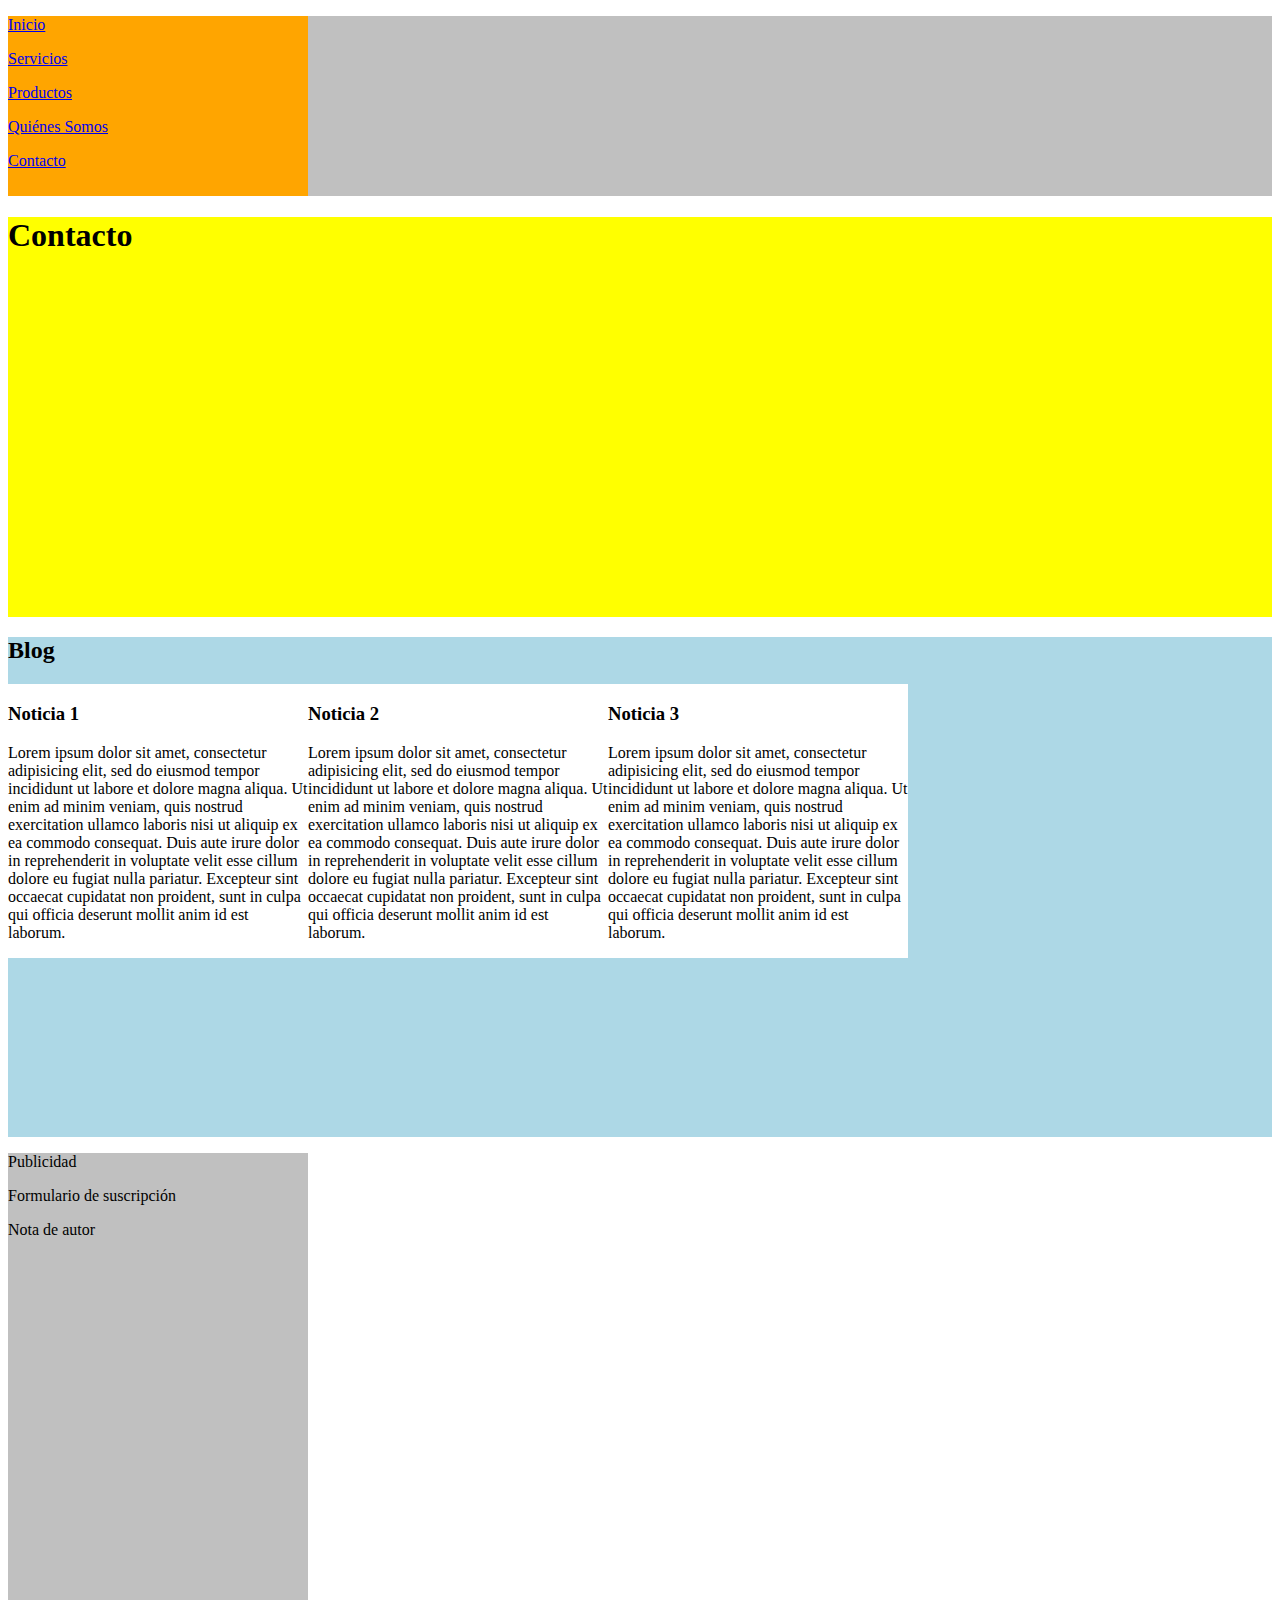
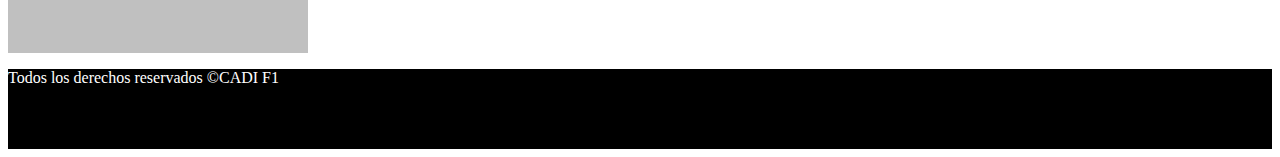
<file: clase4/contacto.html>
<!DOCTYPE html>
<html>
<head>
	<meta charset="utf-8">
	<title>Contacto</title>
	<link rel="stylesheet" type="text/css" href="css/estilos.css">
</head>
<body>

	<!--Encabezado de la página-->
	<header>
		<!--Puede tener el logo y la navegación principal-->
		<nav>
			<!--Navegación principal
				con: inicio, servicios, quiénes somos, contacto, etc-->
				<p><a href="index.html">Inicio</a></p>
				<p><a href="servicios.html">Servicios</a></p>
				<p><a href="productos.html">Productos</a></p>
				<p><a href="quienes-somos.html">Quiénes Somos</a></p>
				<p><a href="contacto.html">Contacto</a></p>
		</nav>
	</header>
	<!--Definir secciones-->
	<section id="banner">
		<h1>Contacto</h1>
	</section>
	<section id="blog">
		<h2>Blog</h2>
		<article> <!--Noticias/artículos-->
			<h3>Noticia 1</h3>
			<p>Lorem ipsum dolor sit amet, consectetur adipisicing elit, sed do eiusmod
			tempor incididunt ut labore et dolore magna aliqua. Ut enim ad minim veniam,
			quis nostrud exercitation ullamco laboris nisi ut aliquip ex ea commodo
			consequat. Duis aute irure dolor in reprehenderit in voluptate velit esse
			cillum dolore eu fugiat nulla pariatur. Excepteur sint occaecat cupidatat non
			proident, sunt in culpa qui officia deserunt mollit anim id est laborum.</p>
		</article>
		<article> <!--Noticias/artículos-->
			<h3>Noticia 2</h3>
			<p>Lorem ipsum dolor sit amet, consectetur adipisicing elit, sed do eiusmod
			tempor incididunt ut labore et dolore magna aliqua. Ut enim ad minim veniam,
			quis nostrud exercitation ullamco laboris nisi ut aliquip ex ea commodo
			consequat. Duis aute irure dolor in reprehenderit in voluptate velit esse
			cillum dolore eu fugiat nulla pariatur. Excepteur sint occaecat cupidatat non
			proident, sunt in culpa qui officia deserunt mollit anim id est laborum.</p>
		</article>
		<article> <!--Noticias/artículos-->
			<h3>Noticia 3</h3>
			<p>Lorem ipsum dolor sit amet, consectetur adipisicing elit, sed do eiusmod
			tempor incididunt ut labore et dolore magna aliqua. Ut enim ad minim veniam,
			quis nostrud exercitation ullamco laboris nisi ut aliquip ex ea commodo
			consequat. Duis aute irure dolor in reprehenderit in voluptate velit esse
			cillum dolore eu fugiat nulla pariatur. Excepteur sint occaecat cupidatat non
			proident, sunt in culpa qui officia deserunt mollit anim id est laborum.</p>
		</article>
	</section>
	<aside>
		<!--Información adicional a la página web-->
		<p>Publicidad</p>
		<p>Formulario de suscripción</p>
		<p>Nota de autor</p>
	</aside>
	<footer>
		<!--Pie de página-->
		<p>Todos los derechos reservados &copy;CADI F1</p>
	</footer>
</body>
</html>
</file>
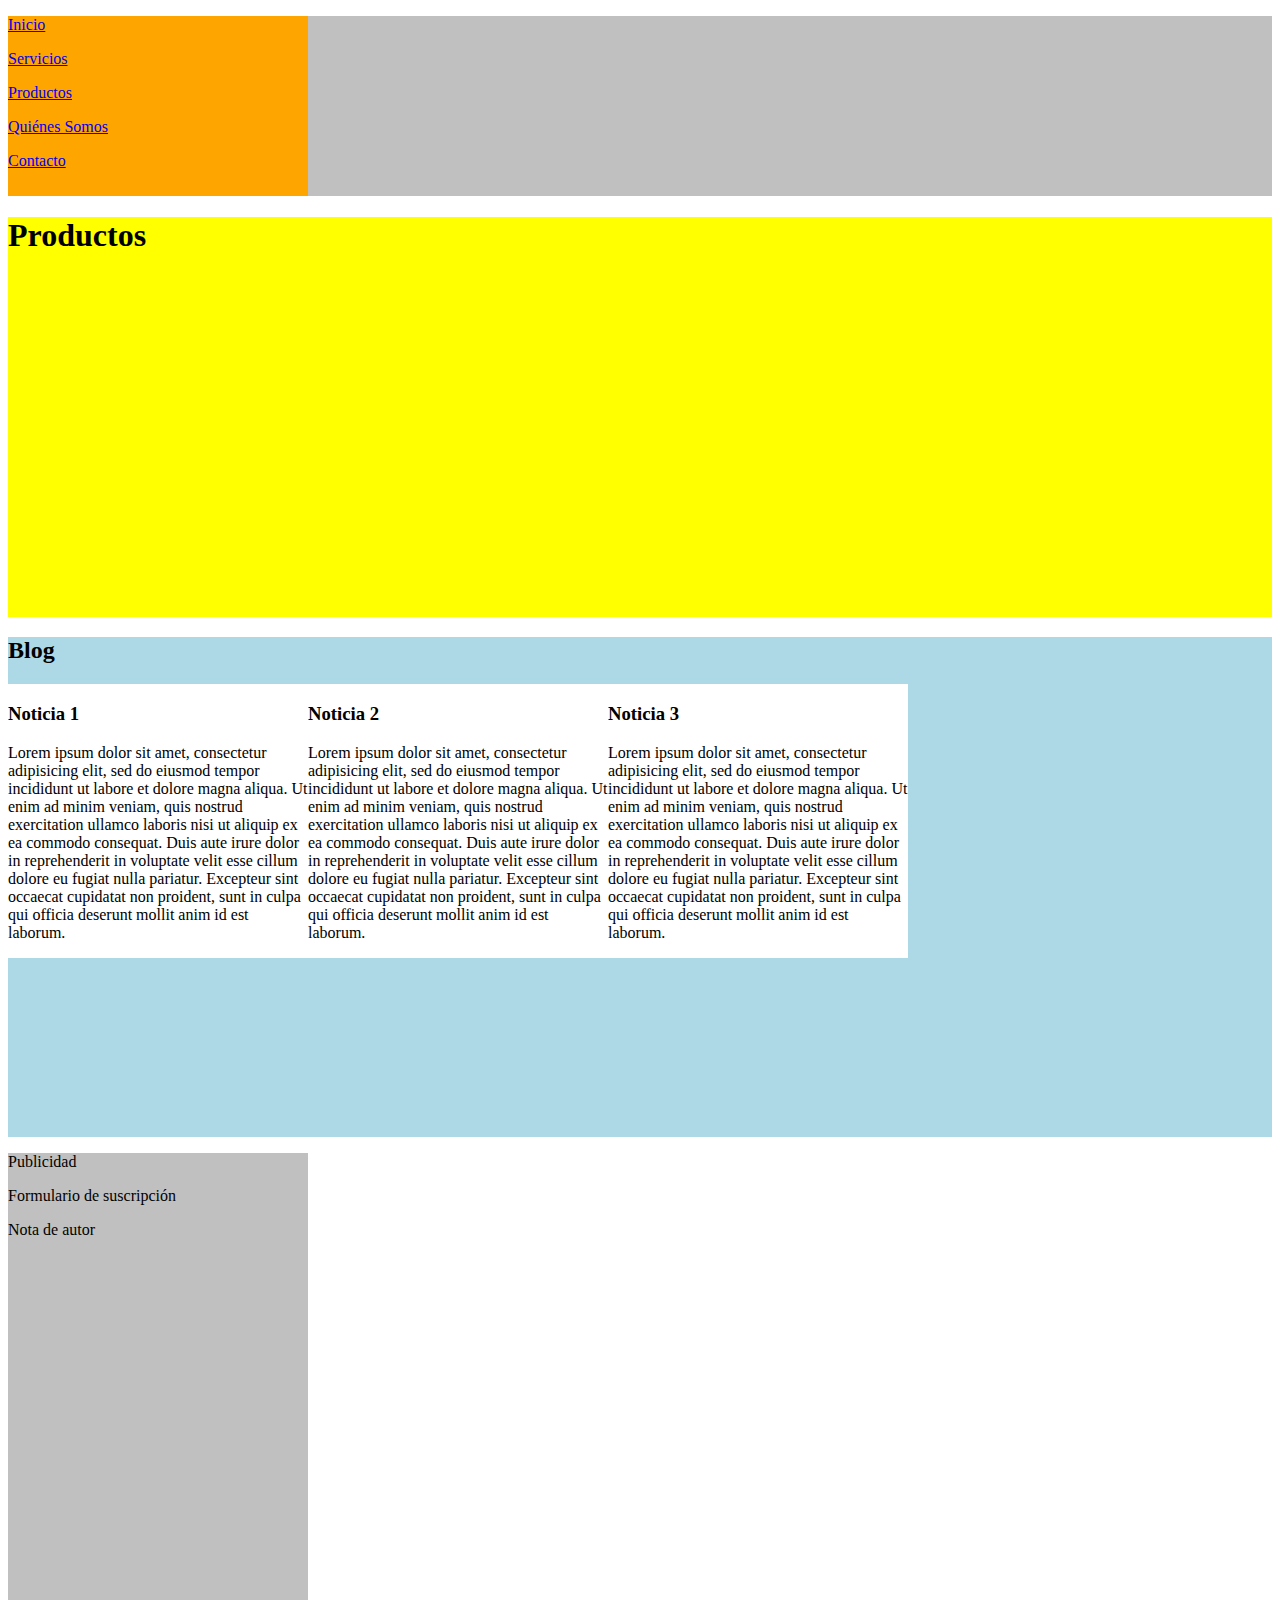
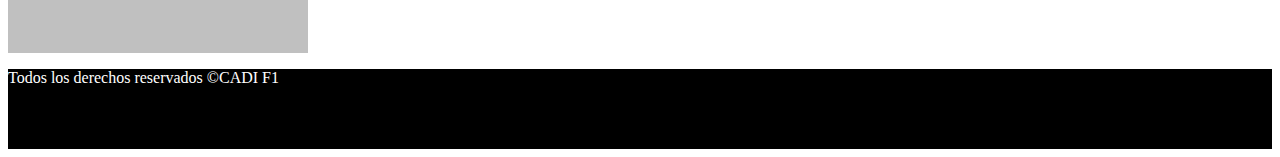
<file: clase4/productos.html>
<!DOCTYPE html>
<html>
<head>
	<meta charset="utf-8">
	<title>Productos</title>
	<link rel="stylesheet" type="text/css" href="css/estilos.css">
</head>
<body>

	<!--Encabezado de la página-->
	<header>
		<!--Puede tener el logo y la navegación principal-->
		<nav>
			<!--Navegación principal
				con: inicio, servicios, quiénes somos, contacto, etc-->
				<p><a href="index.html">Inicio</a></p>
				<p><a href="servicios.html">Servicios</a></p>
				<p><a href="productos.html">Productos</a></p>
				<p><a href="quienes-somos.html">Quiénes Somos</a></p>
				<p><a href="contacto.html">Contacto</a></p>
		</nav>
	</header>
	<!--Definir secciones-->
	<section id="banner">
		<h1>Productos</h1>
	</section>
	<section id="blog">
		<h2>Blog</h2>
		<article> <!--Noticias/artículos-->
			<h3>Noticia 1</h3>
			<p>Lorem ipsum dolor sit amet, consectetur adipisicing elit, sed do eiusmod
			tempor incididunt ut labore et dolore magna aliqua. Ut enim ad minim veniam,
			quis nostrud exercitation ullamco laboris nisi ut aliquip ex ea commodo
			consequat. Duis aute irure dolor in reprehenderit in voluptate velit esse
			cillum dolore eu fugiat nulla pariatur. Excepteur sint occaecat cupidatat non
			proident, sunt in culpa qui officia deserunt mollit anim id est laborum.</p>
		</article>
		<article> <!--Noticias/artículos-->
			<h3>Noticia 2</h3>
			<p>Lorem ipsum dolor sit amet, consectetur adipisicing elit, sed do eiusmod
			tempor incididunt ut labore et dolore magna aliqua. Ut enim ad minim veniam,
			quis nostrud exercitation ullamco laboris nisi ut aliquip ex ea commodo
			consequat. Duis aute irure dolor in reprehenderit in voluptate velit esse
			cillum dolore eu fugiat nulla pariatur. Excepteur sint occaecat cupidatat non
			proident, sunt in culpa qui officia deserunt mollit anim id est laborum.</p>
		</article>
		<article> <!--Noticias/artículos-->
			<h3>Noticia 3</h3>
			<p>Lorem ipsum dolor sit amet, consectetur adipisicing elit, sed do eiusmod
			tempor incididunt ut labore et dolore magna aliqua. Ut enim ad minim veniam,
			quis nostrud exercitation ullamco laboris nisi ut aliquip ex ea commodo
			consequat. Duis aute irure dolor in reprehenderit in voluptate velit esse
			cillum dolore eu fugiat nulla pariatur. Excepteur sint occaecat cupidatat non
			proident, sunt in culpa qui officia deserunt mollit anim id est laborum.</p>
		</article>
	</section>
	<aside>
		<!--Información adicional a la página web-->
		<p>Publicidad</p>
		<p>Formulario de suscripción</p>
		<p>Nota de autor</p>
	</aside>
	<footer>
		<!--Pie de página-->
		<p>Todos los derechos reservados &copy;CADI F1</p>
	</footer>
</body>
</html>
</file>
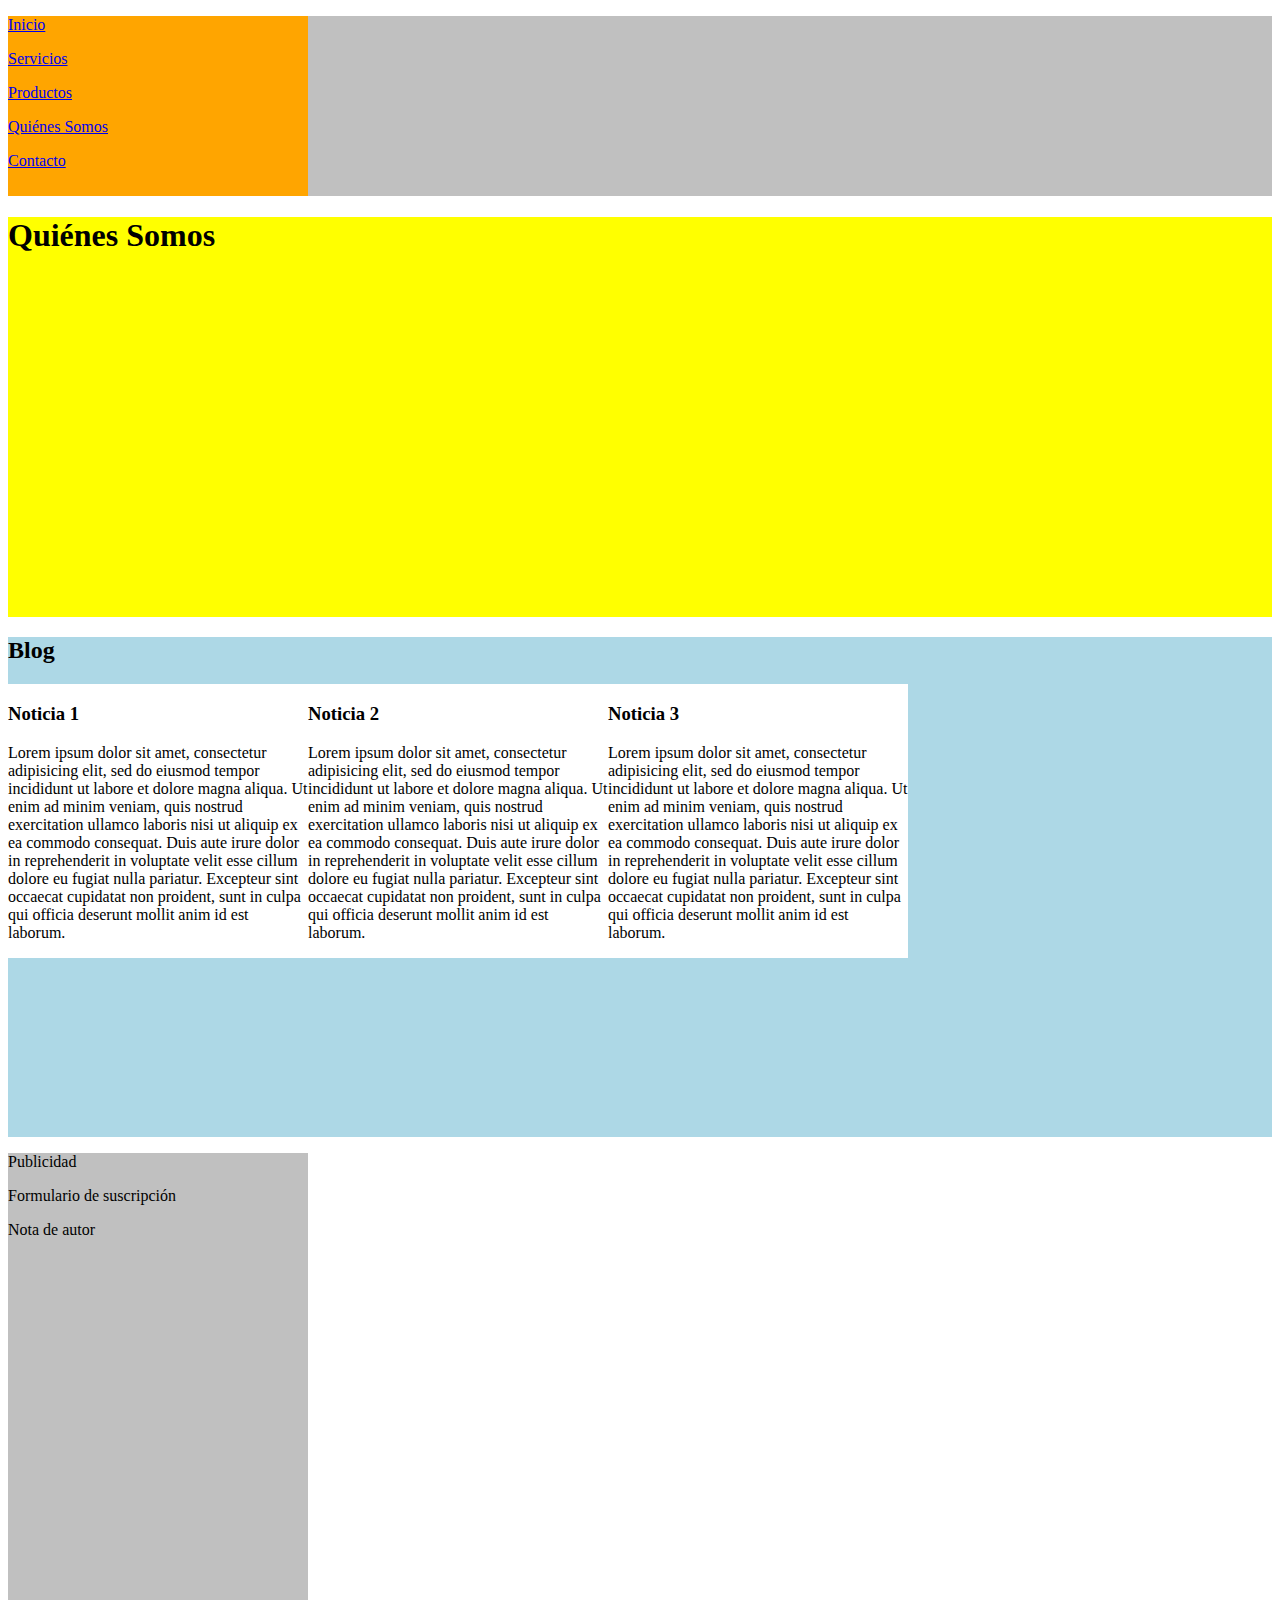
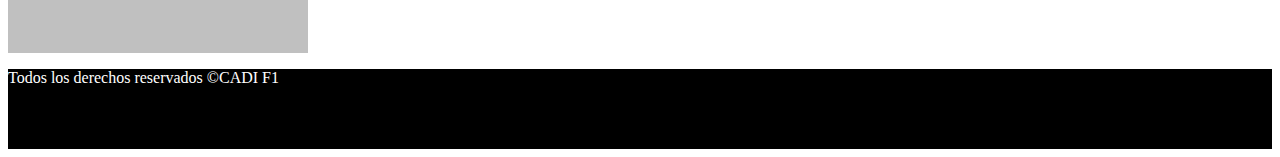
<file: clase4/quienes-somos.html>
<!DOCTYPE html>
<html>
<head>
	<meta charset="utf-8">
	<title>Quiénes Somos</title>
	<link rel="stylesheet" type="text/css" href="css/estilos.css">
</head>
<body>

	<!--Encabezado de la página-->
	<header>
		<!--Puede tener el logo y la navegación principal-->
		<nav>
			<!--Navegación principal
				con: inicio, servicios, quiénes somos, contacto, etc-->
				<p><a href="index.html">Inicio</a></p>
				<p><a href="servicios.html">Servicios</a></p>
				<p><a href="productos.html">Productos</a></p>
				<p><a href="quienes-somos.html">Quiénes Somos</a></p>
				<p><a href="contacto.html">Contacto</a></p>
		</nav>
	</header>
	<!--Definir secciones-->
	<section id="banner">
		<h1>Quiénes Somos</h1>
	</section>
	<section id="blog">
		<h2>Blog</h2>
		<article> <!--Noticias/artículos-->
			<h3>Noticia 1</h3>
			<p>Lorem ipsum dolor sit amet, consectetur adipisicing elit, sed do eiusmod
			tempor incididunt ut labore et dolore magna aliqua. Ut enim ad minim veniam,
			quis nostrud exercitation ullamco laboris nisi ut aliquip ex ea commodo
			consequat. Duis aute irure dolor in reprehenderit in voluptate velit esse
			cillum dolore eu fugiat nulla pariatur. Excepteur sint occaecat cupidatat non
			proident, sunt in culpa qui officia deserunt mollit anim id est laborum.</p>
		</article>
		<article> <!--Noticias/artículos-->
			<h3>Noticia 2</h3>
			<p>Lorem ipsum dolor sit amet, consectetur adipisicing elit, sed do eiusmod
			tempor incididunt ut labore et dolore magna aliqua. Ut enim ad minim veniam,
			quis nostrud exercitation ullamco laboris nisi ut aliquip ex ea commodo
			consequat. Duis aute irure dolor in reprehenderit in voluptate velit esse
			cillum dolore eu fugiat nulla pariatur. Excepteur sint occaecat cupidatat non
			proident, sunt in culpa qui officia deserunt mollit anim id est laborum.</p>
		</article>
		<article> <!--Noticias/artículos-->
			<h3>Noticia 3</h3>
			<p>Lorem ipsum dolor sit amet, consectetur adipisicing elit, sed do eiusmod
			tempor incididunt ut labore et dolore magna aliqua. Ut enim ad minim veniam,
			quis nostrud exercitation ullamco laboris nisi ut aliquip ex ea commodo
			consequat. Duis aute irure dolor in reprehenderit in voluptate velit esse
			cillum dolore eu fugiat nulla pariatur. Excepteur sint occaecat cupidatat non
			proident, sunt in culpa qui officia deserunt mollit anim id est laborum.</p>
		</article>
	</section>
	<aside>
		<!--Información adicional a la página web-->
		<p>Publicidad</p>
		<p>Formulario de suscripción</p>
		<p>Nota de autor</p>
	</aside>
	<footer>
		<!--Pie de página-->
		<p>Todos los derechos reservados &copy;CADI F1</p>
	</footer>
</body>
</html>
</file>
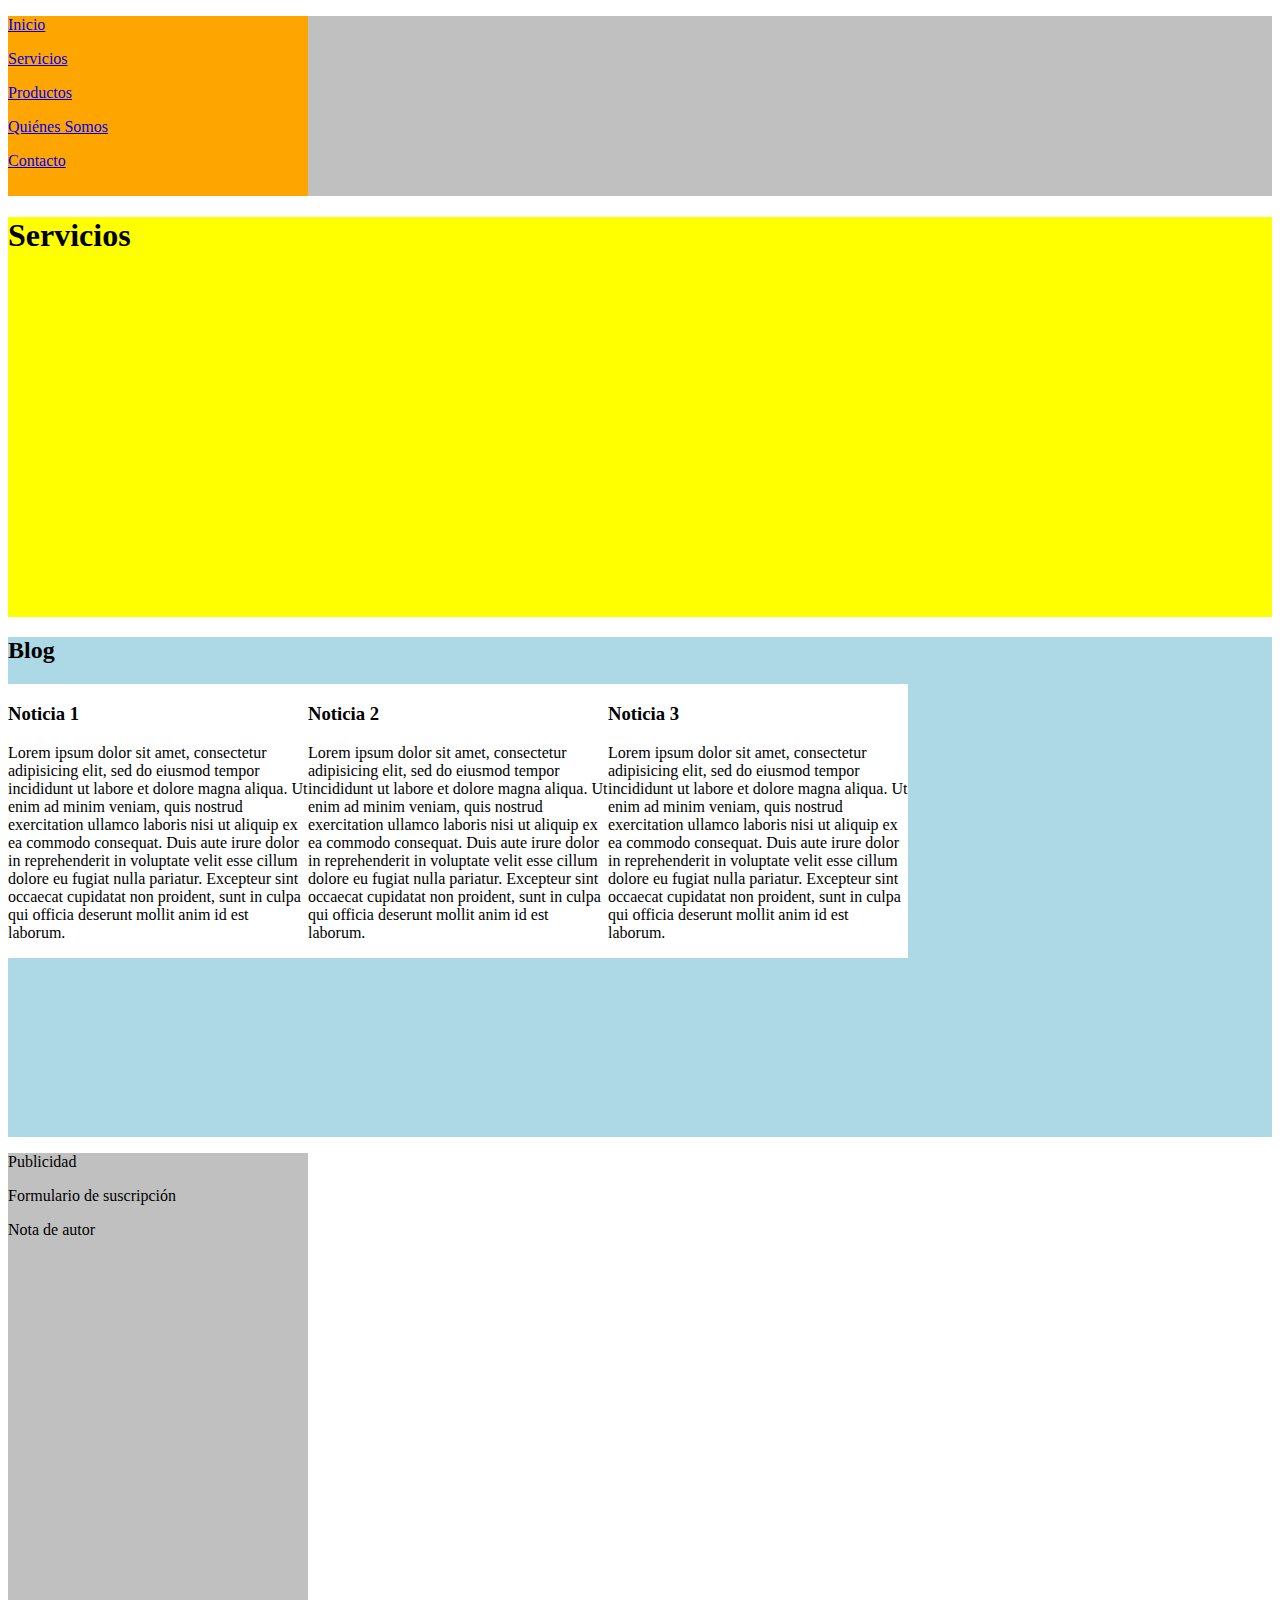
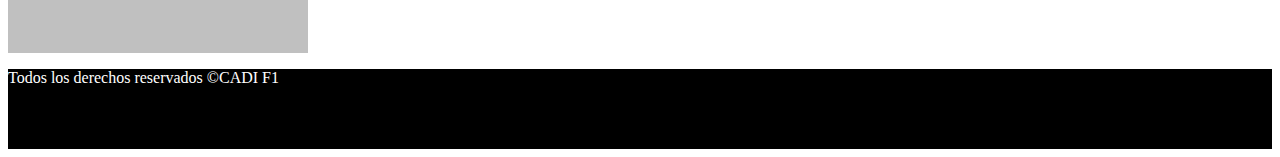
<file: clase4/servicios.html>
<!DOCTYPE html>
<html>
<head>
	<meta charset="utf-8">
	<title>Servicios</title>
	<link rel="stylesheet" type="text/css" href="css/estilos.css">
</head>
<body>

	<!--Encabezado de la página-->
	<header>
		<!--Puede tener el logo y la navegación principal-->
		<nav>
			<!--Navegación principal
				con: inicio, servicios, quiénes somos, contacto, etc-->
				<p><a href="index.html">Inicio</a></p>
				<p><a href="servicios.html">Servicios</a></p>
				<p><a href="productos.html">Productos</a></p>
				<p><a href="quienes-somos.html">Quiénes Somos</a></p>
				<p><a href="contacto.html">Contacto</a></p>
		</nav>
	</header>
	<!--Definir secciones-->
	<section id="banner">
		<h1>Servicios</h1>
	</section>
	<section id="blog">
		<h2>Blog</h2>
		<article> <!--Noticias/artículos-->
			<h3>Noticia 1</h3>
			<p>Lorem ipsum dolor sit amet, consectetur adipisicing elit, sed do eiusmod
			tempor incididunt ut labore et dolore magna aliqua. Ut enim ad minim veniam,
			quis nostrud exercitation ullamco laboris nisi ut aliquip ex ea commodo
			consequat. Duis aute irure dolor in reprehenderit in voluptate velit esse
			cillum dolore eu fugiat nulla pariatur. Excepteur sint occaecat cupidatat non
			proident, sunt in culpa qui officia deserunt mollit anim id est laborum.</p>
		</article>
		<article> <!--Noticias/artículos-->
			<h3>Noticia 2</h3>
			<p>Lorem ipsum dolor sit amet, consectetur adipisicing elit, sed do eiusmod
			tempor incididunt ut labore et dolore magna aliqua. Ut enim ad minim veniam,
			quis nostrud exercitation ullamco laboris nisi ut aliquip ex ea commodo
			consequat. Duis aute irure dolor in reprehenderit in voluptate velit esse
			cillum dolore eu fugiat nulla pariatur. Excepteur sint occaecat cupidatat non
			proident, sunt in culpa qui officia deserunt mollit anim id est laborum.</p>
		</article>
		<article> <!--Noticias/artículos-->
			<h3>Noticia 3</h3>
			<p>Lorem ipsum dolor sit amet, consectetur adipisicing elit, sed do eiusmod
			tempor incididunt ut labore et dolore magna aliqua. Ut enim ad minim veniam,
			quis nostrud exercitation ullamco laboris nisi ut aliquip ex ea commodo
			consequat. Duis aute irure dolor in reprehenderit in voluptate velit esse
			cillum dolore eu fugiat nulla pariatur. Excepteur sint occaecat cupidatat non
			proident, sunt in culpa qui officia deserunt mollit anim id est laborum.</p>
		</article>
	</section>
	<aside>
		<!--Información adicional a la página web-->
		<p>Publicidad</p>
		<p>Formulario de suscripción</p>
		<p>Nota de autor</p>
	</aside>
	<footer>
		<!--Pie de página-->
		<p>Todos los derechos reservados &copy;CADI F1</p>
	</footer>
</body>
</html>
</file>
<file: clase4/css/estilos.css>
header{
	background: silver;
	height: 180px;
}
nav{
	background: orange;
	height: 180px;
	width: 300px;
}
#banner{
	height: 400px;
	background: yellow;
}
#blog{
	height: 500px;
	background: lightblue;
}
#blog article{
	width: 300px;
	background: white;
	float: left;
}
aside{
	width: 300px;
	height: 500px;
	background: silver;
}
footer{
	height: 80px;
	background: black;
	color: white;
}
/*Esto es un comentario en CSS*/
</file>
